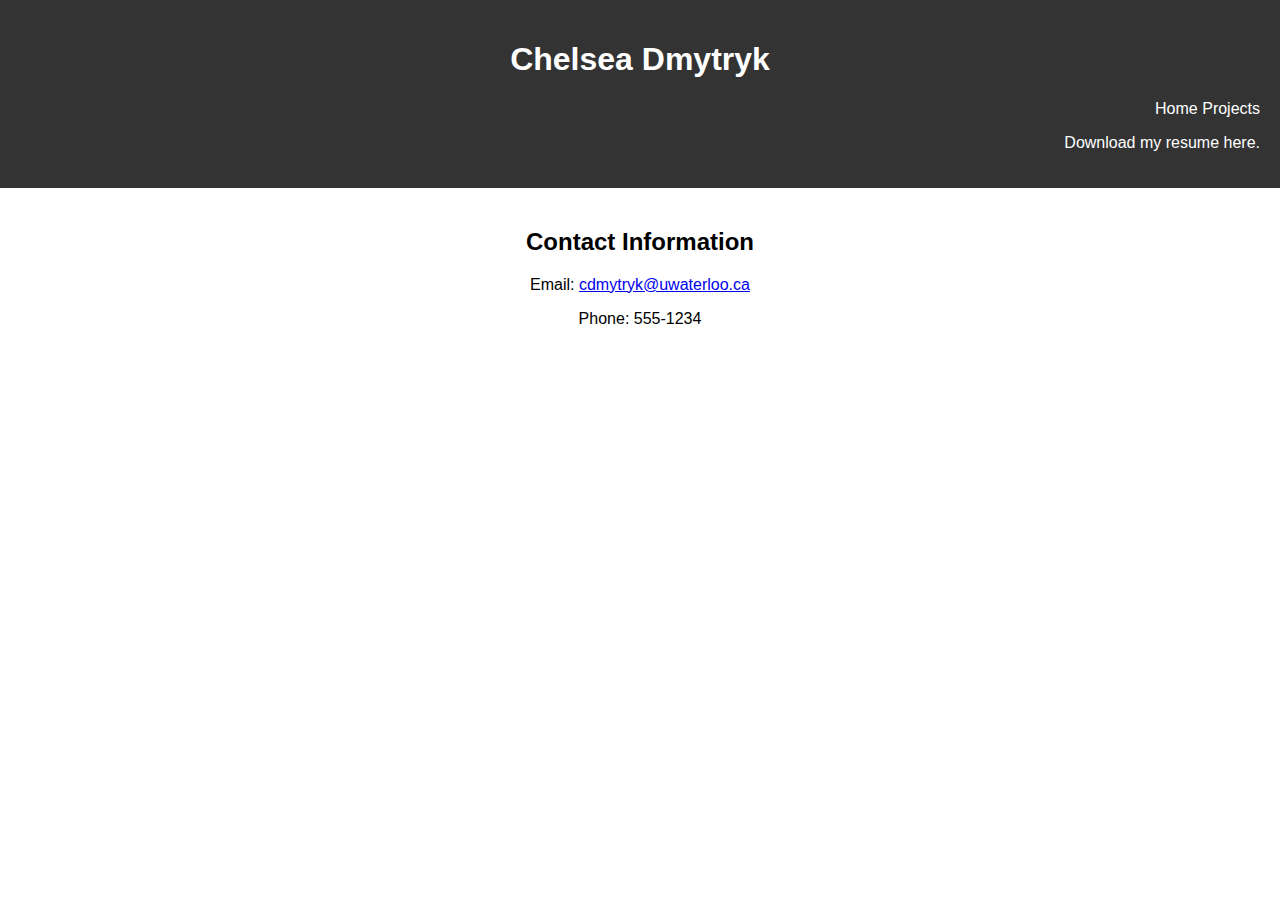
<file: index.html>
<!DOCTYPE html>
<html>
    <head>
        <meta charset="utf-8">
        <title>Chelsea Dmytryk - Home</title>
        <link rel="stylesheet" href="style.css">
    </head>
        
    <body>
        <header>
            <h1 class="center">Chelsea Dmytryk</h1>
            <nav>
                <ul>
                <a href="index.html">Home</a>
                <a href="projects.html">Projects</a>
                <p>Download my resume <a href="C:\Users\chels\OneDrive - University of Waterloo\ResumeApr2023.pdf">here</a>.</p>
                </ul>
            </nav>
        </header>

        <main>
            <section>
                <h2 class="center">Contact Information</h2>
                <p class="center">Email: <a href="mailto:cdmytryk@uwaterloo.ca">cdmytryk@uwaterloo.ca</a></p>
                <p class="center">Phone: 555-1234</p>
            </section>
        </main>
    </body>  
</html>
</file>
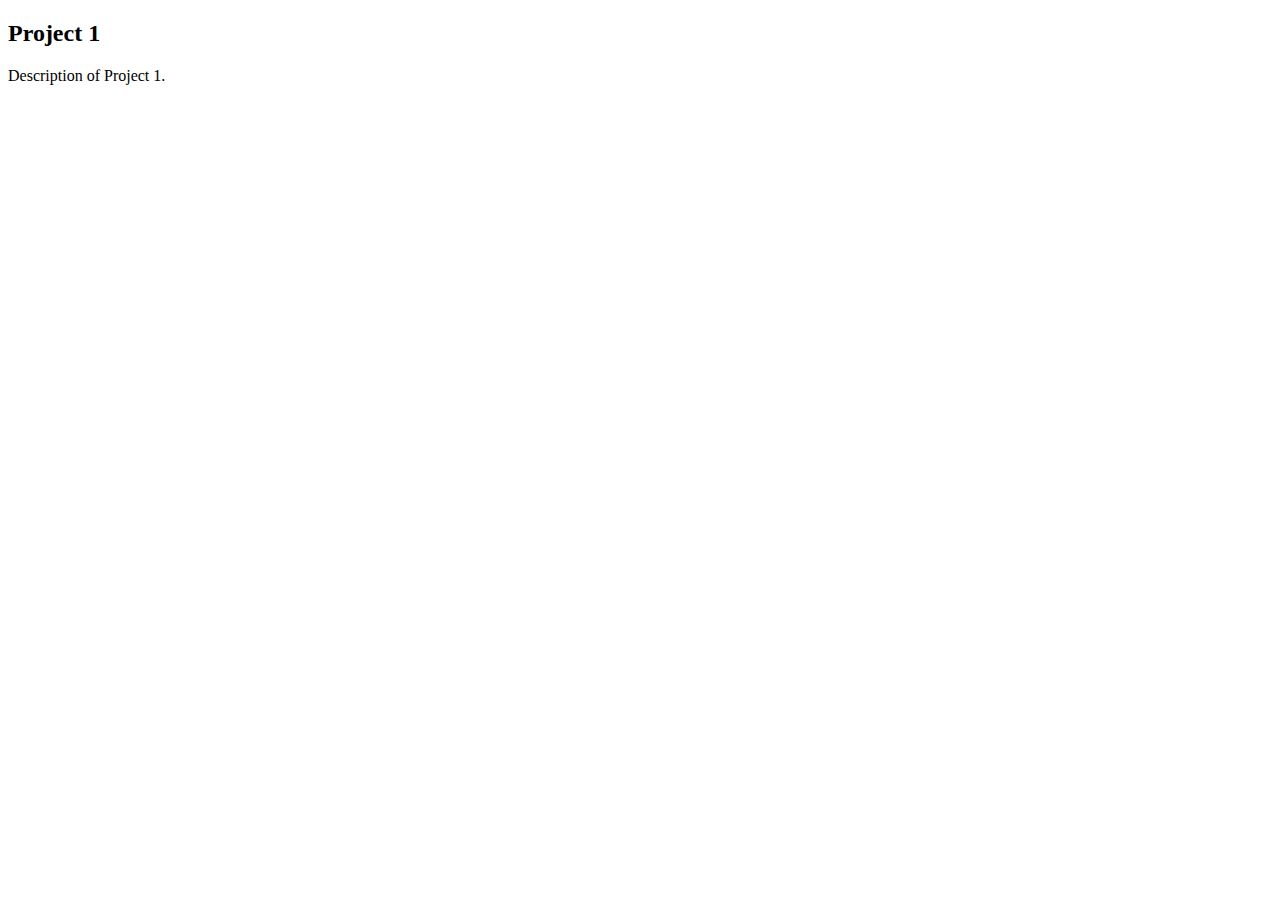
<file: project1.html>
<!DOCTYPE html>
<html>
    <section>
        <h2>Project 1</h2>
        <p>Description of Project 1.</p>
        <!--
        <img src="project1-screenshot.png" alt="Screenshot of Project 1">
        <p>Check out the live demo <a href="https://example.com/project1">here</a>.</p>
        <p>View the source code on <a href="https://github.com/username/project1">GitHub</a>.</p>-->
      </section>

</html>
</file>
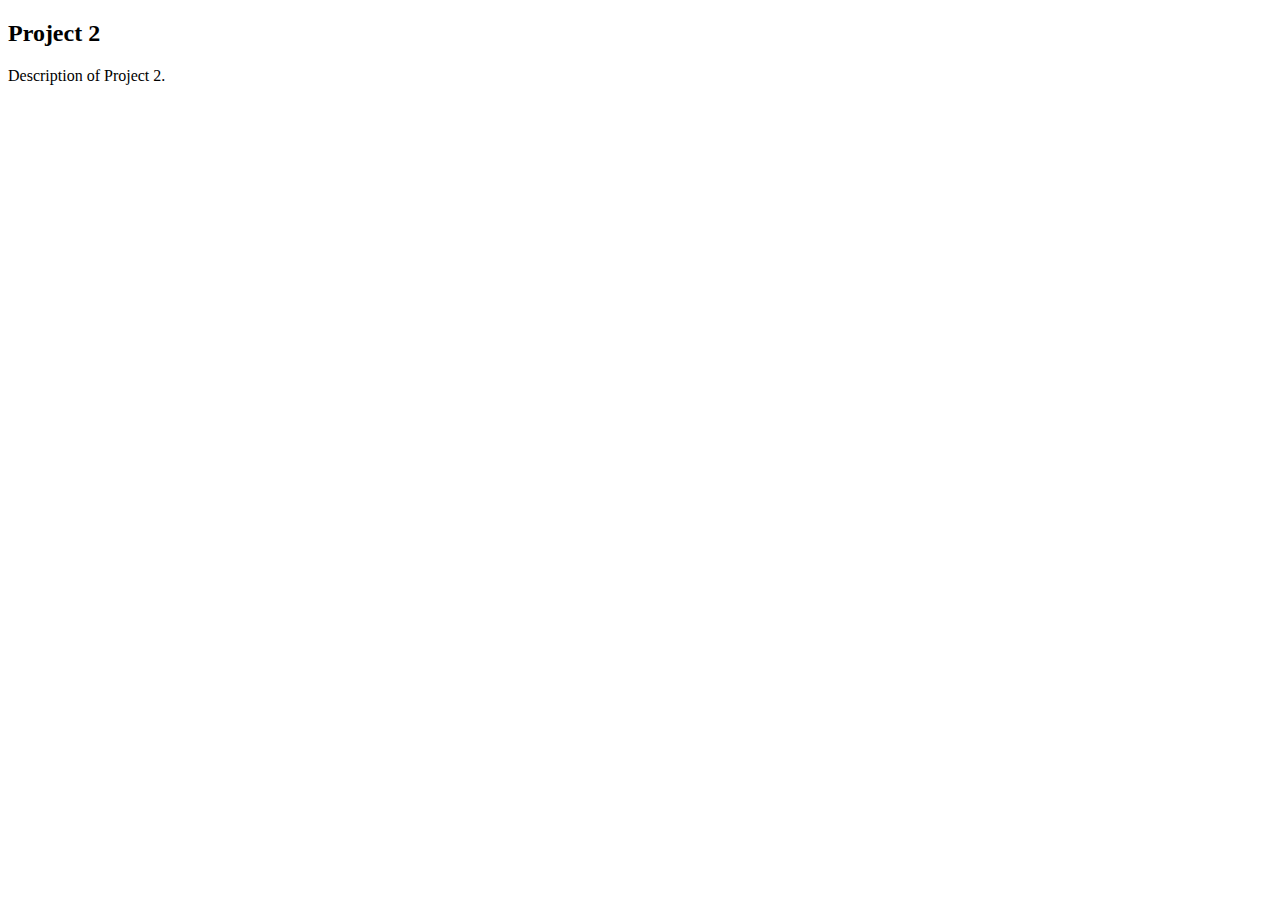
<file: project2.html>
<!DOCTYPE html>
<html>
    <section>
        <h2>Project 2</h2>
        <p>Description of Project 2.</p>
        <!--
        <img src="project1-screenshot.png" alt="Screenshot of Project 1">
        <p>Check out the live demo <a href="https://example.com/project1">here</a>.</p>
        <p>View the source code on <a href="https://github.com/username/project1">GitHub</a>.</p>-->
      </section>

</html>
</file>
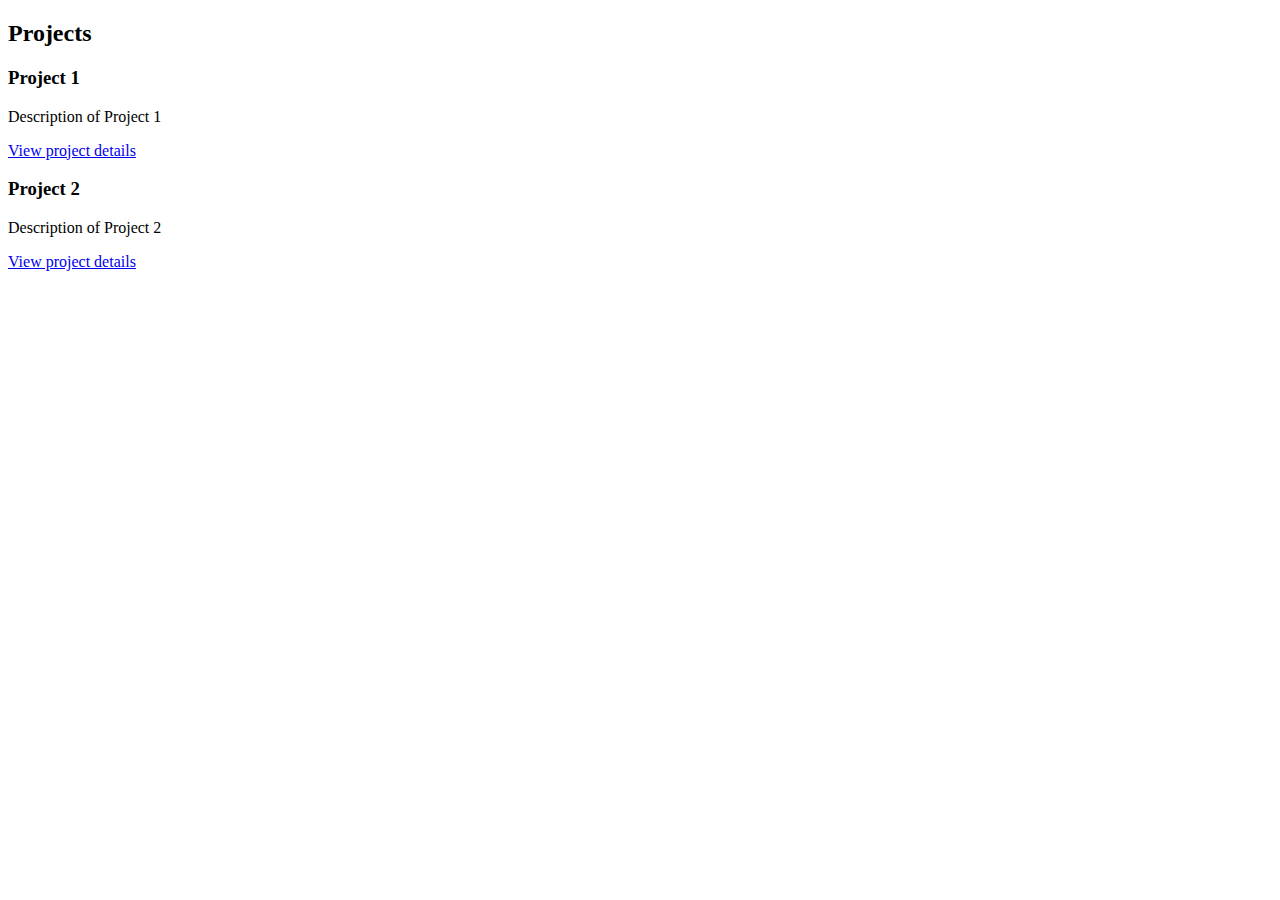
<file: projects.html>
<!DOCTYPE html>
<html>
<head>
    <title>My projects</title>
</head>
<body>
    <section>
        <h2>Projects</h2>
        <!--List of projects--> 
        <h3>Project 1</h3>
        <p>Description of Project 1</p>
        <a href="project1.html">View project details</a>
        
        <h3>Project 2</h3>
        <p>Description of Project 2</p>
        <a href="project2.html">View project details</a>
        
      </section>
      
    
</body>
</html>
</file>
<file: style.css>
/* Global styles */
body {
    font-family: Arial, sans-serif;
    margin: 0;
  }
  
  header {
    background-color: #333;
    color: white;
    padding: 20px;
  }
  
  nav ul {
    list-style: none;
    margin: 0;
    padding: 0;
    text-align: right;
  }
  
  nav li {
    display: inline-block;
    margin-left: 20px;
  }
  
  nav li:first-child {
    margin-left: 0;
  }
  
  nav a {
    color: white;
    text-decoration: none;
  }
  
  nav a:hover {
    text-decoration: underline;
  }
  
  main {
    padding: 20px;
  }
  
  .center {
    text-align: center;
  }
  
  .color-red {
    color: red;
  }
  
  .font-size-large {
    font-size: 24px;
  }
</file>
